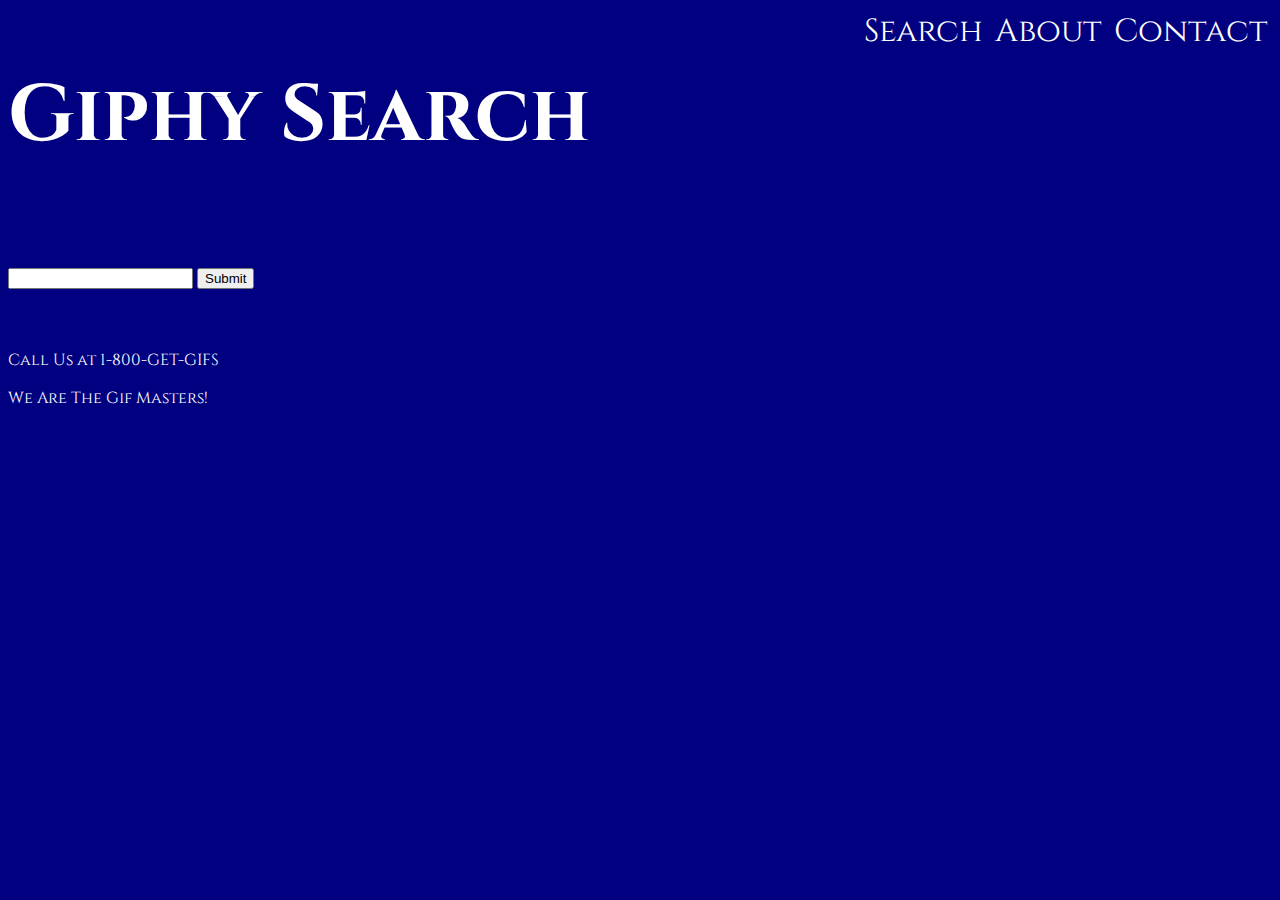
<file: index.html>
<!DOCTYPE html>
<html lang="en-US" class="doc">
    <head>
        <title>GIPHY Search</title>
        <link rel="stylesheet" href="css/styles.css">
        <link href="https://fonts.googleapis.com/css2?family=Cinzel&display=swap" rel="stylesheet">
        <script src="https://ajax.googleapis.com/ajax/libs/jquery/3.5.1/jquery.min.js"></script>
        <meta content="width=device-width, initial-scale=1" name="viewport" />
    </head>

    <div class="title-container">
        <nav>
            <h1 class="heading"> Giphy Search </h1>
             <ul class="navbar">
                    <li><a href=#search>Search</a></li>
                    <li><a href=#about>About</a></li>
                    <li><a href=#number>Contact</a></li>
            </ul>
         </nav>
</br>
</br>
    <body>
        <div class="searchbutton">
            <script src="js/main.js"></script>
            <input id="search" type="search"/>  
            <button id="submit" onclick="getData()"> Submit </button>

        </div>
    </br>
</br>
        <div class="container"></div>
            <div class="flex-container"></div>

        </div>
    </body>
    <footer>
        <p id="number"> Call Us at 1-800-GET-GIFS</p>
        <p id="about">We Are The Gif Masters!</p>
    </footer>





</html>
</file>
<file: css/styles.css>
@media screen and (max-width: 320px) {
  .title-container {
    display: flex; }
  a {
    font-size: large;
    display: flex;
    text-align: wrap;
    width: 100%; }
  .heading {
    font-size: x-large;
    display: flex;
    width: 100%; }
  nav {
    font-size: large;
    display: flex;
    text-align: wrap bottom; } }

.heading {
  font-size: 5em; }

.doc {
  background-color: navy;
  color: white;
  font-family: "Cinzel", serif; }

.title {
  font-size: 3em; }

.body {
  margin-top: 10em; }

.header {
  display: flex;
  justify-content: space-around;
  flex-wrap: wrap;
  background-color: navy; }

.container {
  display: flex;
  justify-content: space-around;
  flex-wrap: wrap;
  background-color: navy; }
  .container img {
    height: 450px;
    width: 450px;
    margin: 5px; }

nav {
  display: flex;
  font-size: 3 em;
  justify-content: space-between; }

ul {
  margin: 0;
  padding: 0;
  list-style: none;
  align-items: right; }

li {
  display: inline-flex; }

a {
  display: block;
  padding: 2px 4px;
  text-decoration: none;
  color: white;
  font-size: 2em; }

.footer {
  float: bottom; }
</file>
